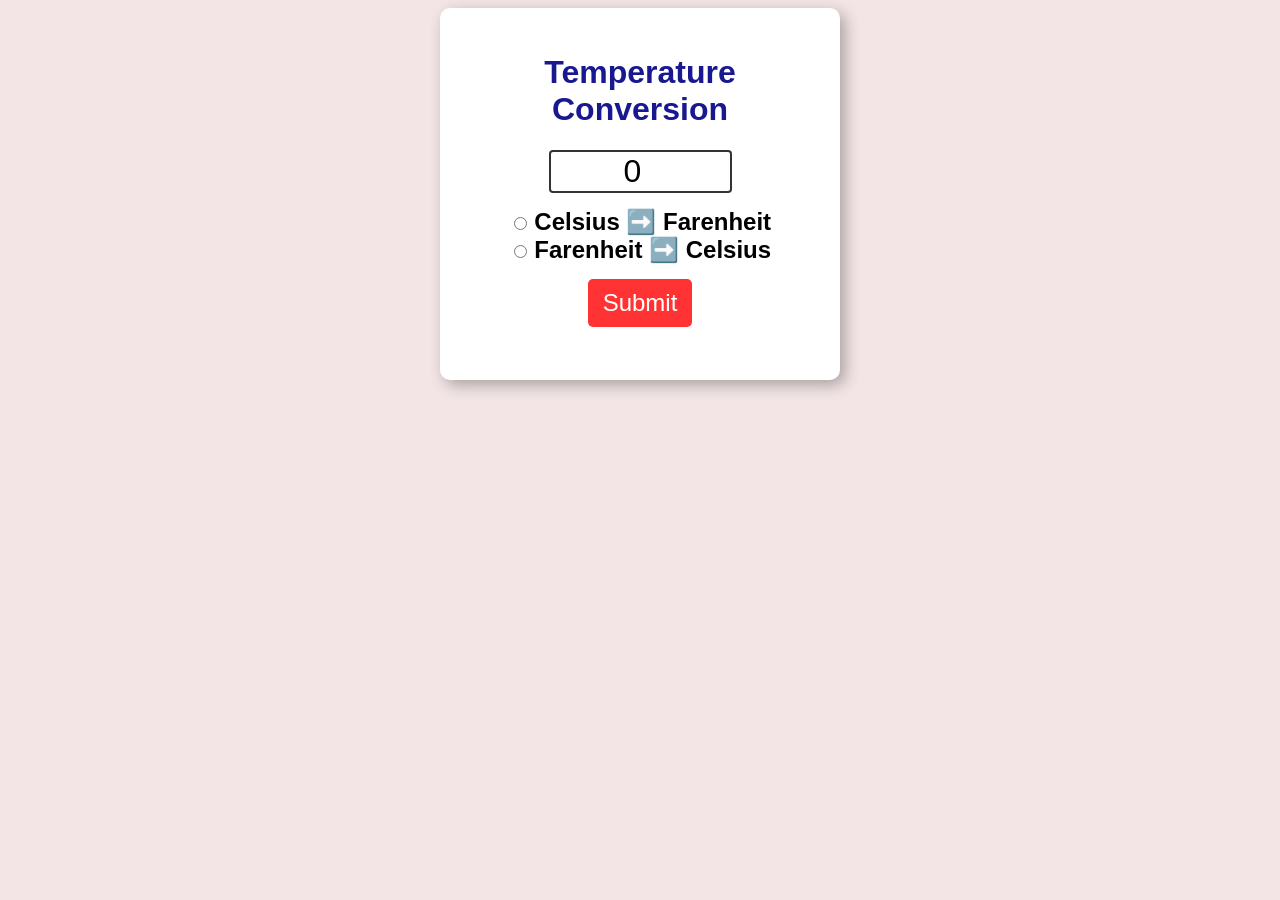
<file: temperature-conversion/index.html>
<!DOCTYPE html>
<html lang="en">
<head>
    <meta charset="UTF-8">
    <meta name="viewport" content="width=device-width, initial-scale=1.0">
    <title>My Website</title>
    <link rel="stylesheet" href="style.css">
</head>
<body>

<form>
    <h1>Temperature Conversion</h1>
    <input type="number" id="textbox" value="0"><br>

    <input type="radio" id="toFarenheit" name="unit">
    <label for="toFarenheit">Celsius ➡️ Farenheit</label> <br>

    <input type="radio" id="toCelsius" name="unit">
    <label for="toCelsius">  Farenheit ➡️ Celsius</label><br>

    <button type="button" onclick="convert()">Submit</button>

    <p id="result"></p>
</form>
     <script src="index.js"></script>
</body>
</html>
</file>
<file: temperature-conversion/style.css>
body{
    font-family: Arial, Helvetica, sans-serif;
    background-color: rgba(238, 216, 216, 0.658);
}
h1{
    color: rgb(24, 24, 145);
}
form{
    background-color: hsl(0, 0%, 100%);
    text-align: center;
    max-width: 350px;
    margin:auto;
    padding: 25px;
    border-radius: 10px;
    box-shadow: 5px 5px 15px hsla(0, 0%, 0%, 0.3);
}
#textbox{
    width: 50%;
    text-align: center;
    font-size: 2em;
    border: 2px solid hsla(0, 0%, 0%, 0.8);
    border-radius: 4px;
    margin-bottom: 15px;
}
label{
    font-size: 1.5em;
    font-weight: bold;
}
button{
    margin-top: 15px;
    background-color: hsl(0, 100%, 60%);
    color: white;
    font-size: 1.5em;
    border: none;
    padding: 10px 15px;
    border-radius: 5px;
    cursor:pointer;
}
button:hover{
    background-color: hsl(0, 100%, 50%);
}
#result{
    font-size: 1.75em;
    font-weight:bold;
}
</file>
